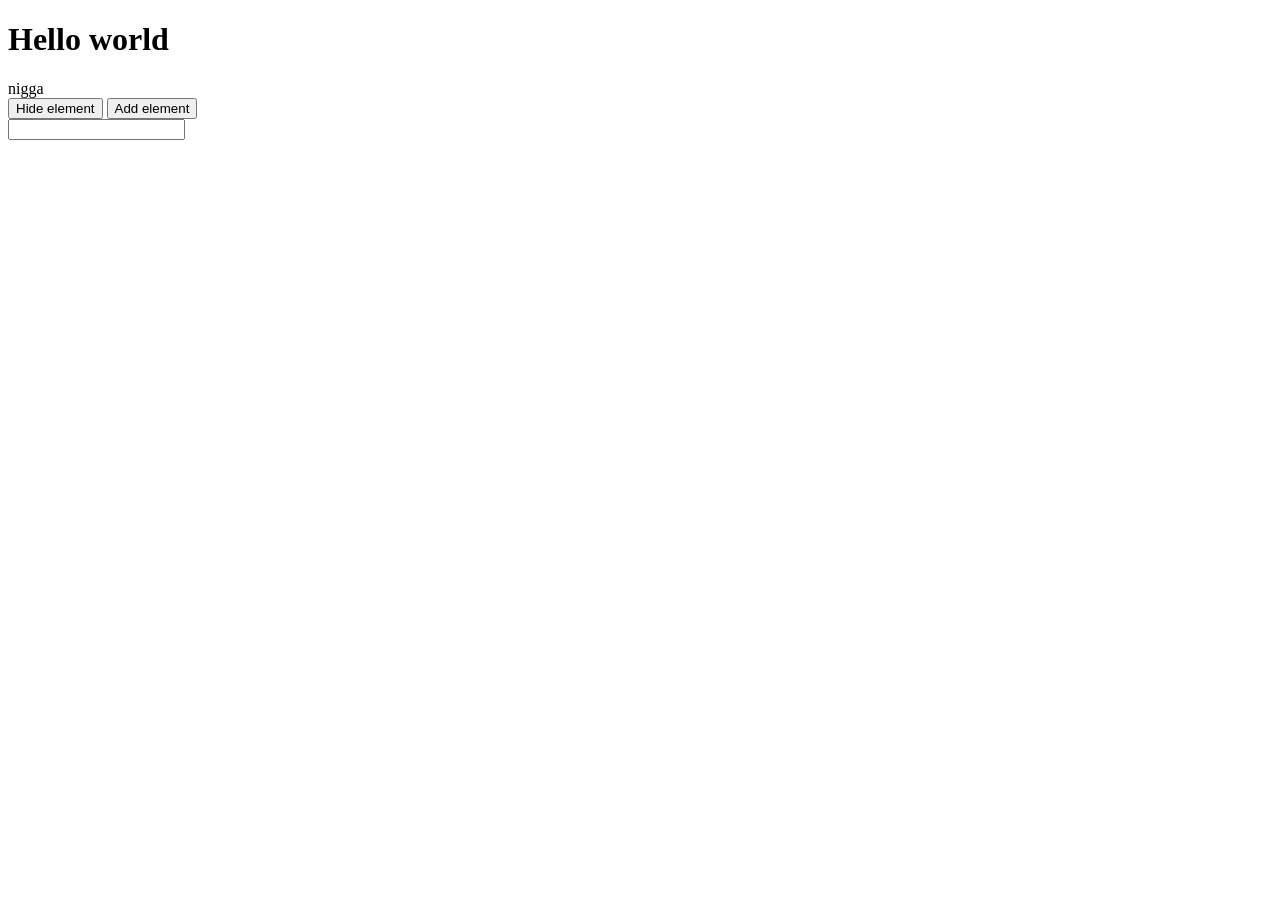
<file: index.html>
<!DOCTYPE html>
<html lang="en">
<head>
    <meta charset="UTF-8">
    <meta name="viewport" content="width=device-width, initial-scale=1.0">
    <title>Document</title>
    <style>
       
    </style>
</head>
<body>
    <h1 id="titleText" class ="">Hello world</h1>
    <div id="greeting">nigga</div>
    <button onclick="Hideelement()" id="changeBtn">Hide element</button>
    <button onclick="addElement()">Add element</button>
    <div id="results">
        
    </div>

    <input type="text" name="" id="todo">



    <script src="script.js"></script>
    
</body>
</html>
</file>
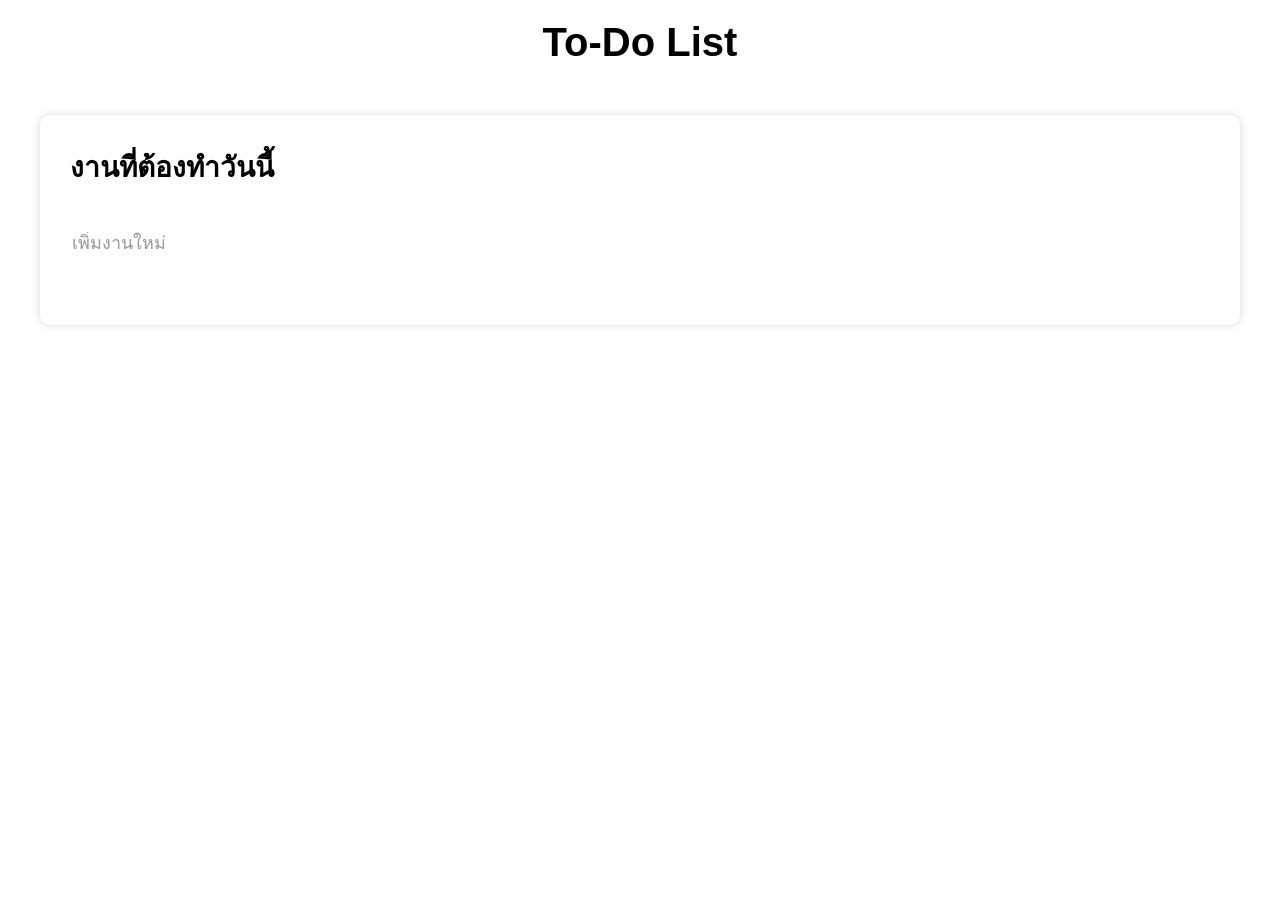
<file: Untitled-1.html>
<!DOCTYPE html>
<html lang="en">
<head>
    <meta charset="UTF-8">
    <meta name="viewport" content="width=device-width, initial-scale=1.0">
    <title>Document</title>
</head>
<body>
    <!DOCTYPE html>
<html lang="th">

<head>
    <meta charset="UTF-8">
    <meta name="viewport" content="width=device-width, initial-scale=1.0">

    <title>To-Do List</title>

    <style>
        * {
            box-sizing: border-box;
        }

        body {
            margin: 0;
            font-family: Arial, sans-serif;
            background-color: #ffffff;
        }

        h1 {
            text-align: center;
            margin: 20px 0 50px;
            font-size: 40px;
        }

        .container {
            width: 94%;
            max-width: 1200px;
            margin: auto;
            padding: 30px;
            border-radius: 10px;

            box-shadow: 0 0 10px rgba(0, 0, 0, 0.15);
        }

        h2 {
            margin-top: 0;
            font-size: 28px;
        }

        #todo {
            border: none;
            outline: none;
            font-size: 18px;
            width: 100%;
            margin: 20px 0;
        }

        #todo::placeholder {
            color: #999;
        }

        #results {
            margin-top: 20px;
        }

        .todo-item {
            display: flex;
            align-items: center;
            justify-content: space-between;

            padding: 12px 5px;
            font-size: 20px;
        }

        .todo-text {
            display: flex;
            align-items: center;
            gap: 10px;
        }

        .delete-btn {
            border: none;
            background: none;
            font-size: 18px;
            cursor: pointer;
        }

        .delete-btn:hover {
            color: red;
        }
    </style>
</head>

<body>

    <h1>To-Do List</h1>

    <div class="container">

        <h2>งานที่ต้องทำวันนี้</h2>

        <input
            type="text"
            id="todo"
            placeholder="เพิ่มงานใหม่"
        >

        <div id="results">

           
    </div>


    <script>

        // กด Enter เพื่อเพิ่มงาน
        document.getElementById("todo").addEventListener("keydown", function(event) {

            if (event.key === "Enter") {
                addTask();
            }

        });


        function addTask() {

            let input = document.getElementById("todo");

            let task = input.value.trim();

            // ถ้าไม่ได้พิมพ์อะไร ไม่ต้องเพิ่ม
            if (task === "") {
                return;
            }

            let newElement = document.createElement("div");

            newElement.classList.add("todo-item");

            newElement.innerHTML = `
                <div class="todo-text">
                    📝
                    <span>${task}</span>
                </div>

                <button class="delete-btn"
                    onclick="deleteTask(this)">
                    Delete
                </button>
            `;

            let result = document.getElementById("results");

            result.appendChild(newElement);

            // ล้างช่อง input
            input.value = "";
        }


        function deleteTask(button) {

            // ลบ element ที่เป็น todo-item
            button.parentElement.remove();

        }

    </script>

</body>

</html>
    
</body>
</html>
</file>
